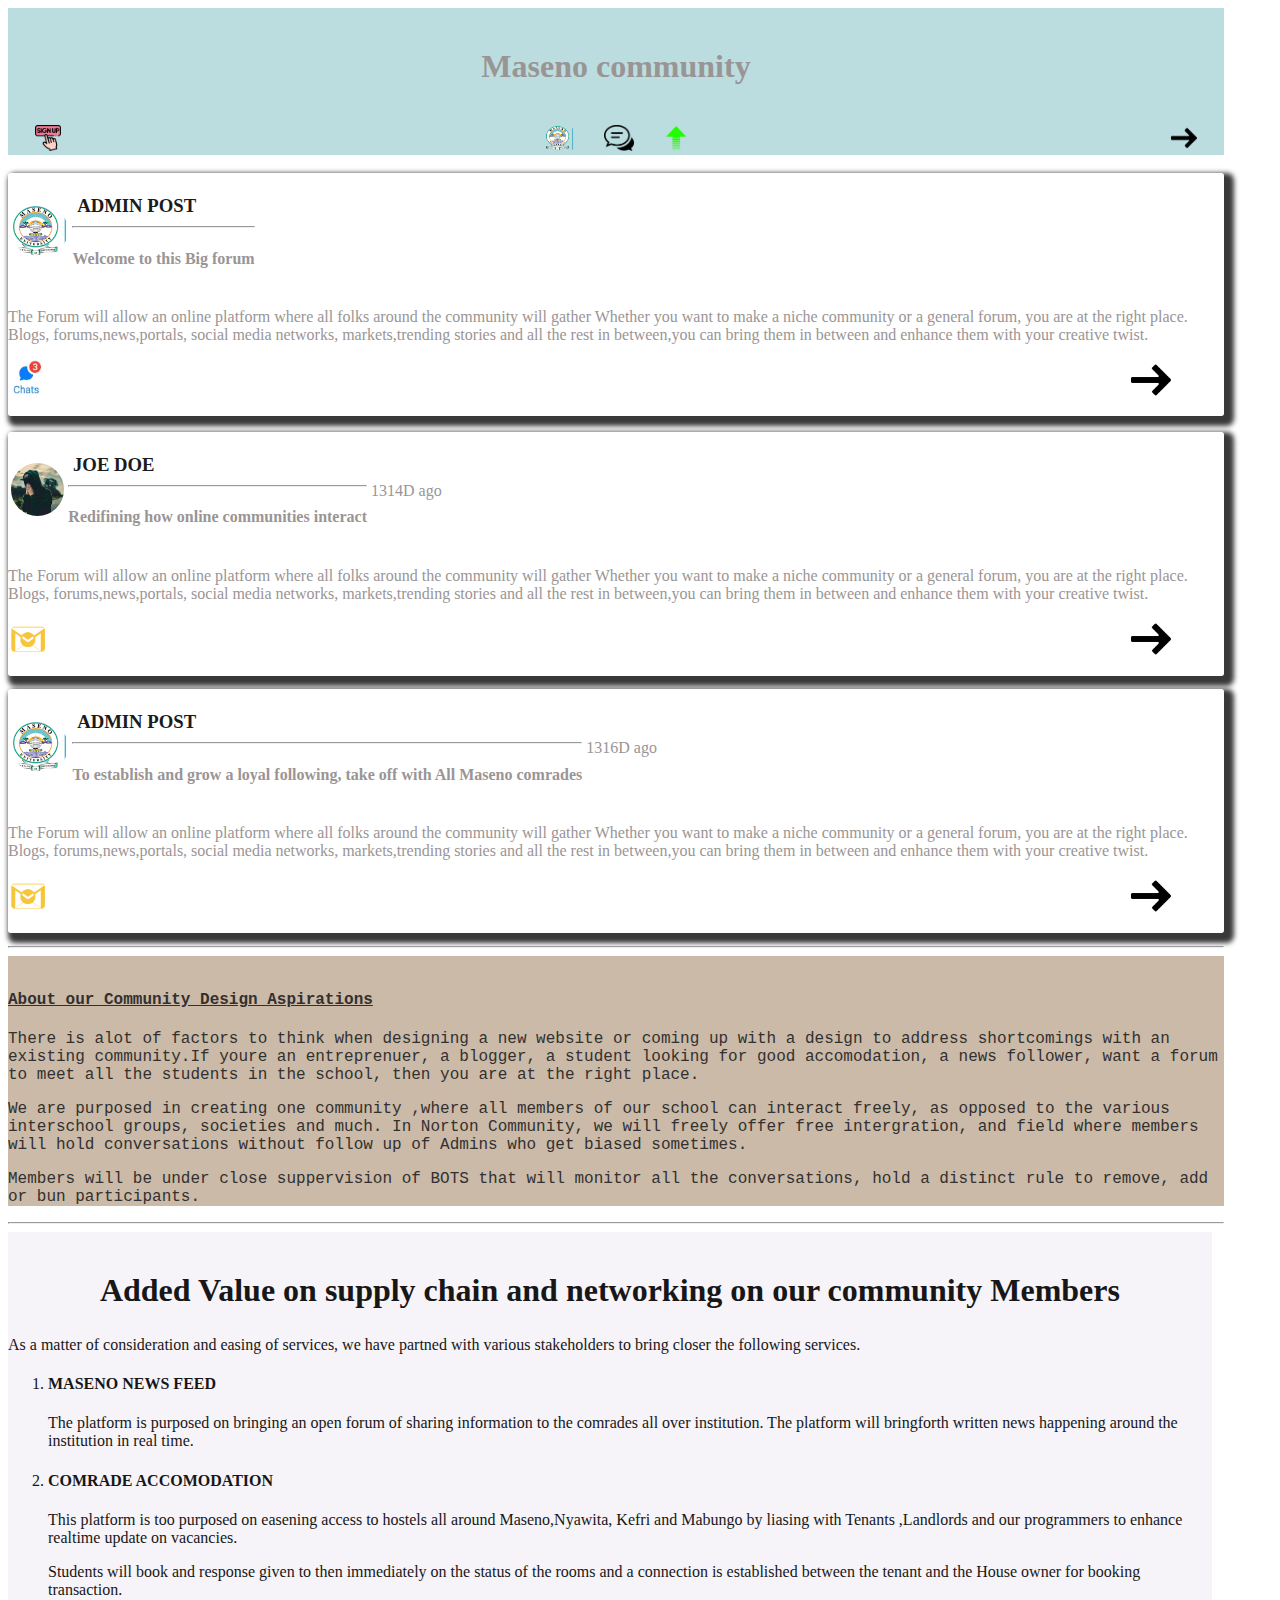
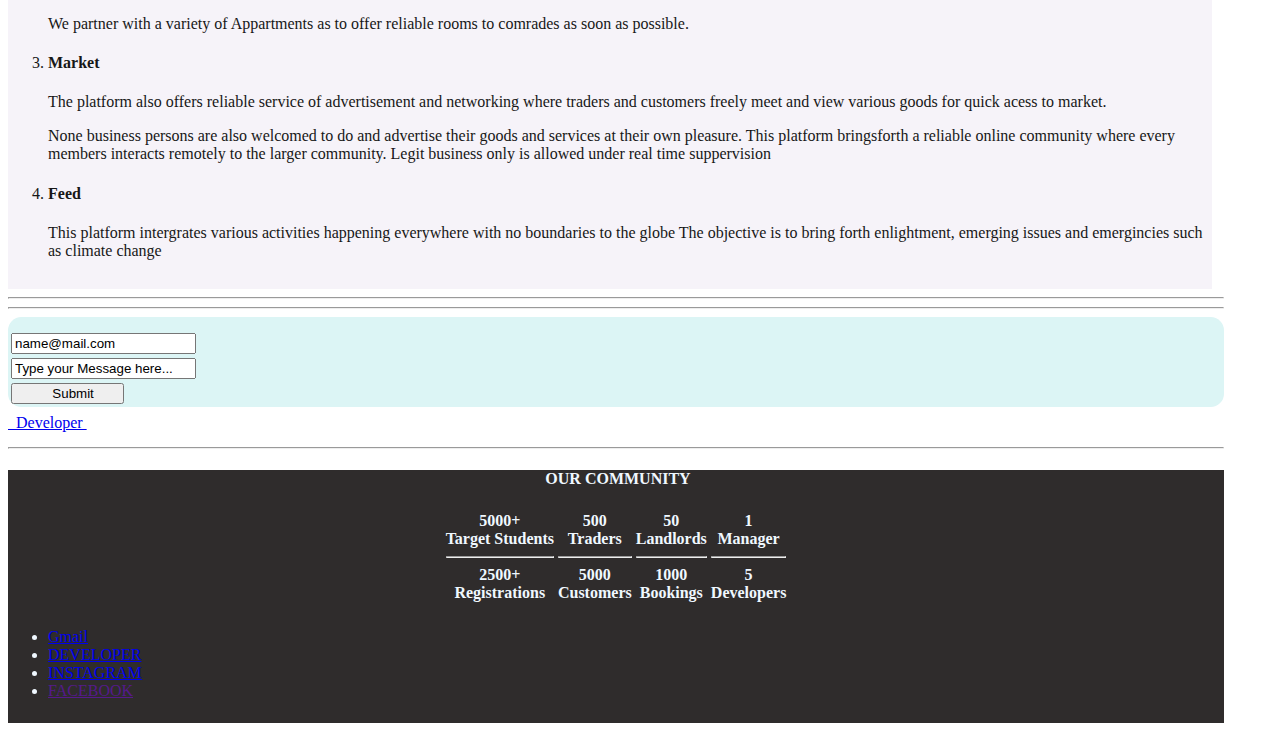
<file: index.html>
<!DOCTYPE html>
<html lang="en-KE">
<head>
  <meta charset="UTF-8">
  <meta http-equiv="X-UA-Compatible" content="IE=Edge">
  <meta name="viewport" content="width=device-width, initial-scale=1">
  <title>Home</title>
  <link rel="stylesheet" href="Index.css">
</head>
<body>
  <div class="heading">
<h2 align="center">Maseno community</h2>
  <div class="topmenus" align="center">
    <a href="Registration.html"><img src="333.png" class="topmenus" align="left"></a>
 <a href="home.html"><img src="2.jpg" class="topmenus" align="lef"></a>
 <a href="market.html"><img src="222.png" class="topmenus" align=""></a>
 <a href="Appartments.html"><img src="1updots.png" class="topmenus" align=""></a>
 <a href="feedback.html"><img src="11next.jpg" class="topmenus" align="right"></a>
    </div>
  </div><br>

<div class="container">
<p id="post" align="right"></p>
<table border="0"><tr><td>
<img src="2.jpg"class="dp"></td><td>
  <h3>&nbsp;ADMIN POST <Hr><h4>Welcome to this Big forum</h4></h3></td><td> 
   <script>
      var countDownDate = new Date("Dec 18, 2022 18:25:25").getTime();
      var x = setInterval(function() {
        var now = new Date().getTime();
        var distance = now - countDownDate;
        var days = Math.floor(distance / (1000 * 60 * 60 * 24));
        var hours = Math.floor((distance % (1000 * 60 * 60 * 24)) / (1000 * 60 * 60));
        var minutes = Math.floor((distance % (1000 * 60 * 60)) / (1000 * 60));
        var seconds = Math.floor((distance % (1000 * 60)) / 1000);
        if (days<1) {
          if (hours<1) {
              if (minutes<1) {
                  document.getElementById("post").innerHTML =seconds+ "s "+ "Ago";
              } else {
              document.getElementById("post").innerHTML=minutes +"m " + seconds+ "s "+ "Ago";
         } } else {
          document.getElementById("post").innerHTML =hours + "H " 
          + minutes +"m " + seconds+ "s "+ "Ago";
          }
        } else {
        document.getElementById("post").innerHTML = days + "D " + hours + "H " 
          + minutes +"m " + seconds+ "s "+ "Ago";
        }
        }, 1000);
      </script><br></td></tr></table>
<p>The Forum will allow an online platform where all folks around the community will gather
  Whether you want to make a niche community or a general forum, you are at the right place.
Blogs, forums,news,portals, social media networks, markets,trending stories and all the rest 
in between,you can bring them in between and enhance them with your creative twist.
</p><div class="controls">
<img src="10.jpg" class="footer">
<img src="11next.jpg" class="footer" align="right" ></div>
</div>

<div class="container">
  <p id="post1" align="right"></p>
  <table border="0"><tr><td>
  <img src="00dp1.jpg"class="dp"></td><td>
    <h3>&nbsp;JOE DOE<Hr><h4>Redifining how online communities interact</h4></h3></td><td>
      <script>
        var countDownDate = new Date("Dec 17, 2022 18:21:25").getTime();
        var LastUpdated = document.lastModified;
        var now = new Date().getTime();
        var distance = now - countDownDate;
        var days = Math.floor(distance / (1000 * 60 * 60 * 24));
        var hours = Math.floor((distance % (1000 * 60 * 60 * 24)) / (1000 * 60 * 60));
        var minutes = Math.floor((distance % (1000 * 60 * 60)) / (1000 * 60));
        var seconds = Math.floor((distance % (1000 * 60)) / 1000);
        if (days<=0) {
          if (hours<=0) {
            if (minutes<=0) {
              document.writeln(seconds+"sec ago");
            } else {
              document.writeln(minutes+"mins ago");
            }
          } else {
            document.writeln(hours+"Hr ago");
          }
        } else {
          document.writeln(days+"D ago");
        }
     </script>
      <br></td></tr></table>
  <p>The Forum will allow an online platform where all folks around the community will gather
    Whether you want to make a niche community or a general forum, you are at the right place.
  Blogs, forums,news,portals, social media networks, markets,trending stories and all the rest 
  in between,you can bring them in between and enhance them with your creative twist.
  </p><div class="controls">
  <img src="11message.png" class="footer">
  <img src="11next.jpg" class="footer" align="right" ></div>
  </div>

<div class="container">
    <table border="0"><tr><td>
      <img src="2.jpg"class="dp"></td><td>
        <h3>&nbsp;ADMIN POST<Hr><h4>To establish and grow a loyal following, take off with All Maseno comrades</h4></h3></td><td>
          <script>
            var countDownDate = new Date("Dec 15, 2022 18:25:25").getTime();
            var now = new Date().getTime();
            var distance = now - countDownDate;
            var days = Math.floor(distance / (1000 * 60 * 60 * 24));
            var hours = Math.floor((distance % (1000 * 60 * 60 * 24)) / (1000 * 60 * 60));
            var minutes = Math.floor((distance % (1000 * 60 * 60)) / (1000 * 60));
            var seconds = Math.floor((distance % (1000 * 60)) / 1000);
            if (days<=0) {
              if (hours<=0) {
                if (minutes<=0) {
                  document.writeln(seconds+"sec ago");
                } else {
                  document.writeln(minutes+"mins ago");
                }
              } else {
                document.writeln(hours+"hr ago");
              }
            } else {
              document.writeln(days+"D ago");
            }
         </script>
          <br></td></tr></table>
  </h3>
<p>The Forum will allow an online platform where all folks around the community will gather
Whether you want to make a niche community or a general forum, you are at the right place.
Blogs, forums,news,portals, social media networks, markets,trending stories and all the rest 
in between,you can bring them in between and enhance them with your creative twist.
</p><div class="controls"><img src="11message.png" class="footer">
<img src="11next.jpg" class="footer" align="right" >
</div></div>


<hr><div class="message1">
<u><h4>About our Community Design Aspirations</h4></u><p>
There is alot of factors to think when designing a new website or coming up with a design 
to address shortcomings with an existing community.If youre an entreprenuer, a blogger, a student 
looking for good accomodation, a news follower, want a forum to meet all the students in the 
school, then you are at the right place.</p>
<p>
    We are purposed in creating one community ,where all members of our school can interact freely,
    as opposed to the various interschool groups, societies and much. In Norton Community, we will freely
    offer free intergration, and field where members will hold conversations without follow up 
    of Admins who get biased sometimes. 
</p>
<p>
    Members will be under close suppervision of BOTS that will monitor all the conversations,
    hold a distinct rule to remove, add or bun participants.
  </p></div><hr> 
<div class="news">
 <h2 align="center">Added Value on supply chain and networking on our community Members </h2>
   <p>
    As a matter of consideration and easing of services, we have partned with various stakeholders
  to bring closer the following services.
  <ol type="1">
    <li><h4>MASENO NEWS FEED</h4>
    <P>
      The platform is purposed on bringing an open forum of sharing information to the comrades
      all over institution. The platform will bringforth written news happening around the institution 
      in real time.
    </P>
    </li>
    <li>
      <h4>COMRADE ACCOMODATION</h4>
      <P>This platform is too purposed on easening access to hostels all around Maseno,Nyawita, Kefri and Mabungo
        by liasing with Tenants ,Landlords and our programmers to enhance realtime update on vacancies.
      </P>
      <p>
        Students will book and response given to then immediately on the status of the rooms and a connection is 
        established between the tenant and the House owner for booking transaction.
      </p>
      <p>
        We partner with a variety of Appartments as to offer reliable rooms to comrades as soon as possible.
      </p>
      <li>
        <h4>Market</h4>
        <p>The platform also offers reliable service of advertisement and networking where traders
          and customers freely meet and view various goods for quick acess to market.
        </p>
        <p>None business persons are also welcomed to do and advertise their goods and services
          at their own pleasure. This platform bringsforth a reliable online community where every
          members interacts remotely to the larger community. Legit business only is allowed under real time
          suppervision
        </p>
      </li>
    <li>
      <h4> Feed</h4>
      <p>This platform intergrates various activities happening everywhere with no boundaries to the globe
        The objective is to bring forth enlightment, emerging issues and emergincies such as climate change
      </p>
    </li>
</ol></div><HR>
    <hr>
<form class="feedback">
      <table>
        <tr>
          <th><input type="email" value="name@mail.com"></th>
        </tr>
        <tr>
          <th><input type="text" value="Type your Message here..."></th>
         </tr>
         <tr>
          <td><input type="submit" value="         Submit      "></td>
         </tr>
      </table>
      </form></div>
    <a href="#" class="social">&nbsp; Developer&nbsp;</a><hr>
<div class="About" align="center" >
<H4>&nbsp;OUR COMMUNITY</H4>
<table align="center">
  <tr>
    <th>5000+<br>Target Students<hr>2500+<br>Registrations</th>
    <th>500<br>Traders<hr>5000 <br> Customers</th>
    <th>50<br>Landlords<hr>1000<br>Bookings</th>
    <th>1<br>Manager<hr>5 <br> Developers</th>
  </tr></table>
<div class="social" align="Left"><ul>
  <li><a href="mailto:reunion@gmail.com">Gmail</a></li>
  <li><a href="#" >DEVELOPER</a></li>
  <li><a href="#" >INSTAGRAM</a></li>
  <li><a href="">FACEBOOK</a></li></ul>
</div></div>
</body>
</html>
</file>
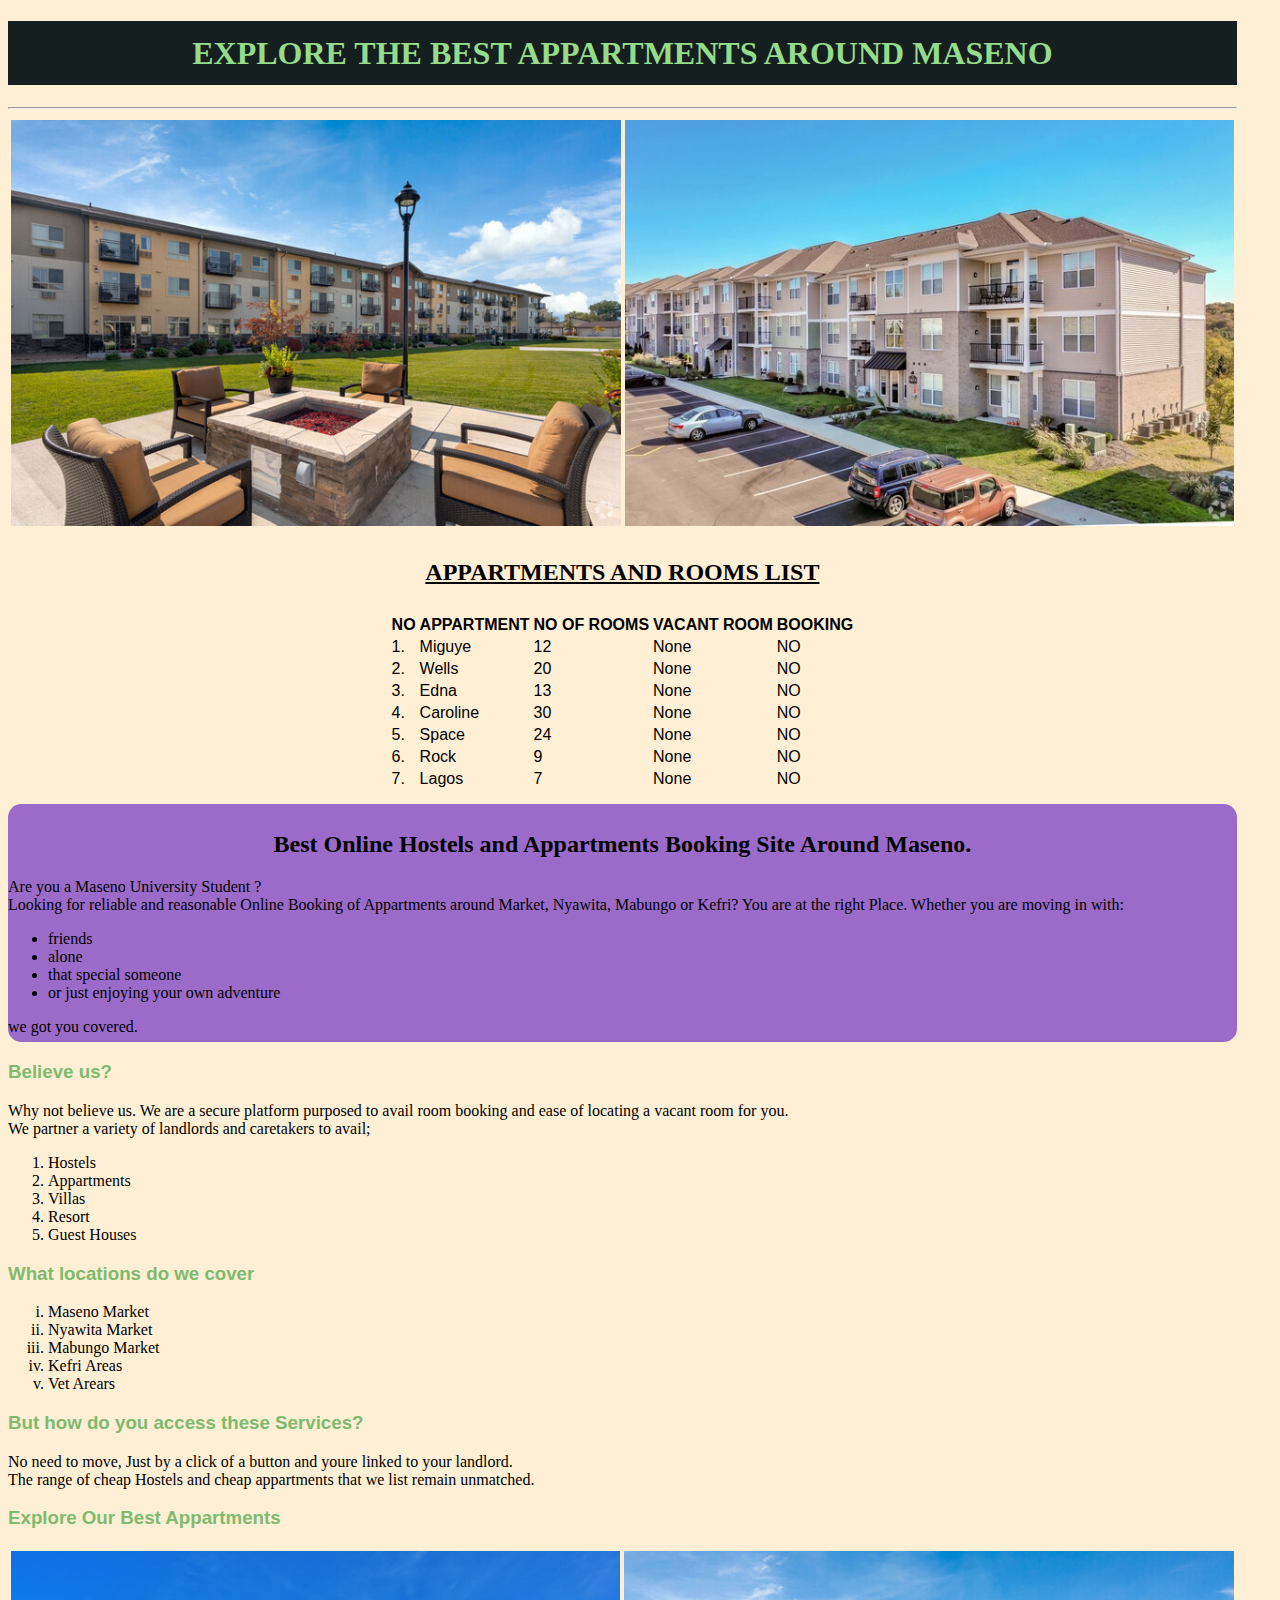
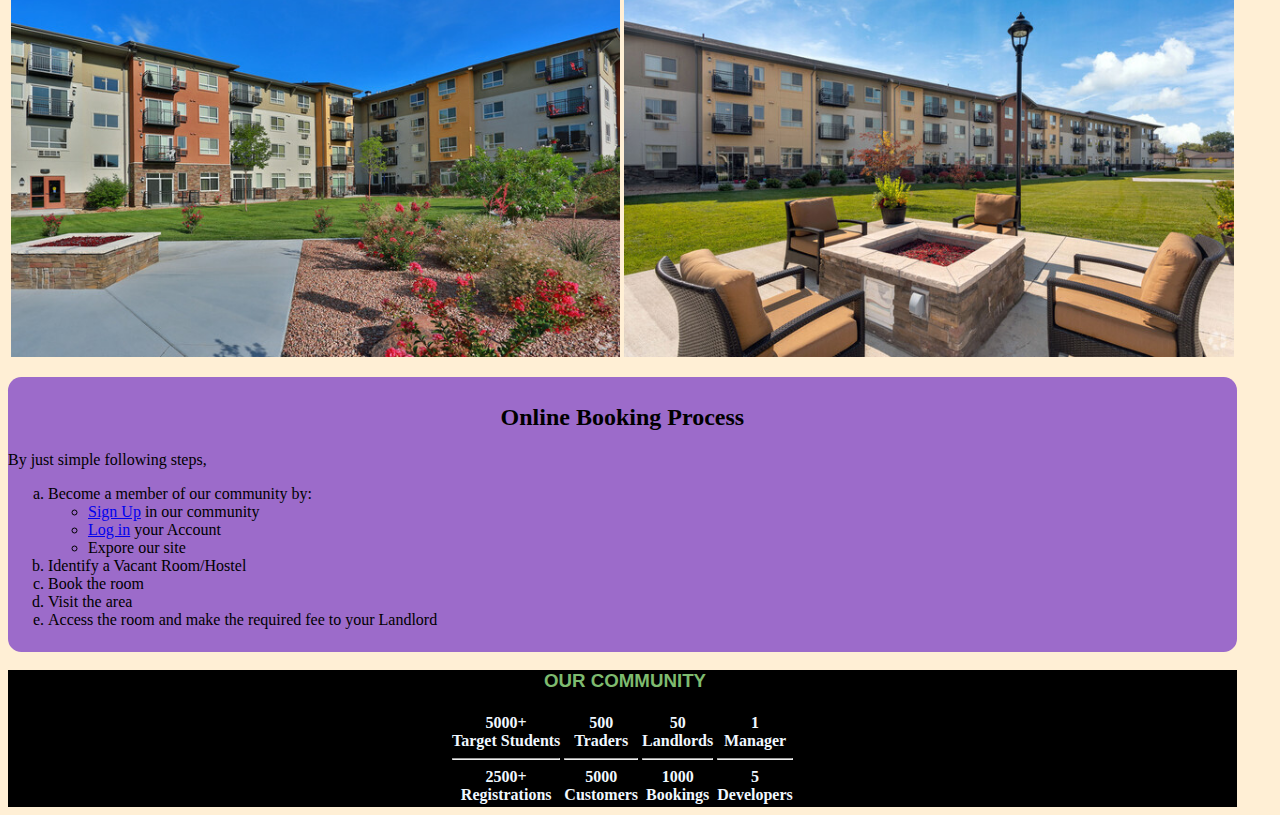
<file: Appartments.html>
<!DOCTYPE html>
<html lang="en-KE">
<head>
  <meta charset="UTF-8">
  <meta http-equiv="X-UA-Compatible" content="IE=Edge">
  <meta name="viewport" content="width=device-width, initial-scale=1">

  <title>Appartments</title>
  
  <!-- HTML -->
  

  <!-- Custom Styles -->
  <link rel="stylesheet" href="Appartments.css">
</head>
<style>
  @keyframes text{
0%{
  background-color:rgb(1, 17, 1);
  font-family: sans-serif;
  
}
50%{
  background-attachment: fixed;
  font-family: sans-serif;
  transform: scaleX(-0.5); 
  background-color: rgb(2, 2, 26);
}
}
</style>
<body>
    <h1 align="center">EXPLORE THE BEST APPARTMENTS AROUND MASENO</h1><hr>
    <table>
      <tr>
        <th><img src="3.jpg" class="img1"></th>
        <th><img src="4.jpg" class="img2"></th>
      </tr>
    </table>   
  <div class="table">
    <h2 align="center"><u>APPARTMENTS AND ROOMS LIST</u></h2></div>
<table border="0" align="center" class="table1">
    <tr>
    <th>NO</th>
    <th>APPARTMENT</th>
    <TH>NO OF ROOMS</TH>
    <th>VACANT ROOM</th>
    <th>BOOKING </th>
  </tr>
  <tr>
    <td>1. </td>
    <td>Miguye</td>
    <td>12 </td>
    <td>None</td>
    <td>NO</td>
  </tr>
  <tr>
    <td>2. </td>
    <td>Wells</td>
    <td>20 </td>
    <td>None</td>
    <td>NO</td>
  </tr>
  <tr>
    <td>3. </td>
    <td>Edna</td>
    <td>13 </td>
    <td>None</td>
    <td>NO</td>
  </tr>
  <tr>
    <td>4. </td>
    <td>Caroline</td>
    <td>30 </td>
    <td>None</td>
    <td>NO</td>
  </tr>
  <tr>
    <td>5. </td>
    <td>Space</td>
    <td>24 </td>
    <td>None</td>
    <td>NO</td>
  </tr>
  <tr>
    <td>6. </td>
    <td>Rock</td>
    <td>9 </td>
    <td>None</td>
    <td>NO</td>
  </tr>
  <tr>
    <td>7. </td>
    <td>Lagos</td>
    <td>7 </td>
    <td>None</td>
    <td>NO</td>
  </tr>
  </table>
    
   <div class="notices">
    <h2 align="center">Best Online Hostels and Appartments Booking Site Around Maseno.</h2>

    Are you a Maseno University Student ?<br>
   Looking for reliable and reasonable Online Booking of Appartments around Market, Nyawita, Mabungo or Kefri?
   You are at the right Place.
   Whether you are  moving in with:
   <ul type="dot">
    <li>friends</li>
    <li>alone</li>
    <li>that special someone</li>
    <li>or just enjoying your own adventure</li> </ul>
   we got you covered. </div>
   <h3>Believe us?</h3> 
   Why not believe us. We are a secure platform purposed to avail room booking and ease of 
   locating a vacant room for you.<br>
   We partner a variety of landlords and caretakers to avail;
   <ol type="1">
    <li>Hostels</li>
    <li>Appartments</li>
    <li>Villas</li>
    <li>Resort</li>
    <li>Guest Houses</li> </ol>
   <h3>What locations do we cover </h3>
        <ol type="i">
            <li>Maseno Market</li>
            <li>Nyawita Market</li>
            <li>Mabungo Market</li>
            <li>Kefri Areas</li>
            <li>Vet Arears</li>
        </ol>
   <h3>But how do you access these Services?</h3>
    No need to move, Just by a click of a button and youre linked to your landlord.<br>
   The range of cheap Hostels and cheap appartments that we list remain unmatched.
   <h3>Explore Our Best Appartments</h3>
   <table>
    <tr>
      <th><img src="6.jpg" class="img1"></th>
      <th><img src="3.jpg" class="img2"></th>
    </tr>
  </table>    
 <div class="notices">
   <h2 align="center">Online Booking Process</h2>
   By just simple following steps,
   <ol type="a">
    <li>Become a member of our community by:</li>
    <ul type="disk">
        <li><a href="Registration.html" target="Center">Sign Up</a>&nbsp;in our community</li>
        <li><a href="login.html" target="Center">Log in</a> your Account</li>
        <LI>Expore our site</LI>
    </ul>
    <li>Identify a Vacant Room/Hostel</li>
    <li>Book the room</li>
    <li>Visit the area</li>
    <li>Access the room and make the required fee to your Landlord</li>
   </ol></div>
  </form>
</li>
  <div class="About" align="center" >
    <H3>&nbsp;OUR COMMUNITY</H3>
    <table align="center">
      <tr>
        <th>5000+<br>Target Students<hr>2500+<br>Registrations</th>
        <th>500<br>Traders<hr>5000 <br> Customers</th>
        <th>50<br>Landlords<hr>1000<br>Bookings</th>
        <th>1<br>Manager<hr>5 <br> Developers</th>
      </tr>
    </table>
    </div>
</body>
</html>
</file>
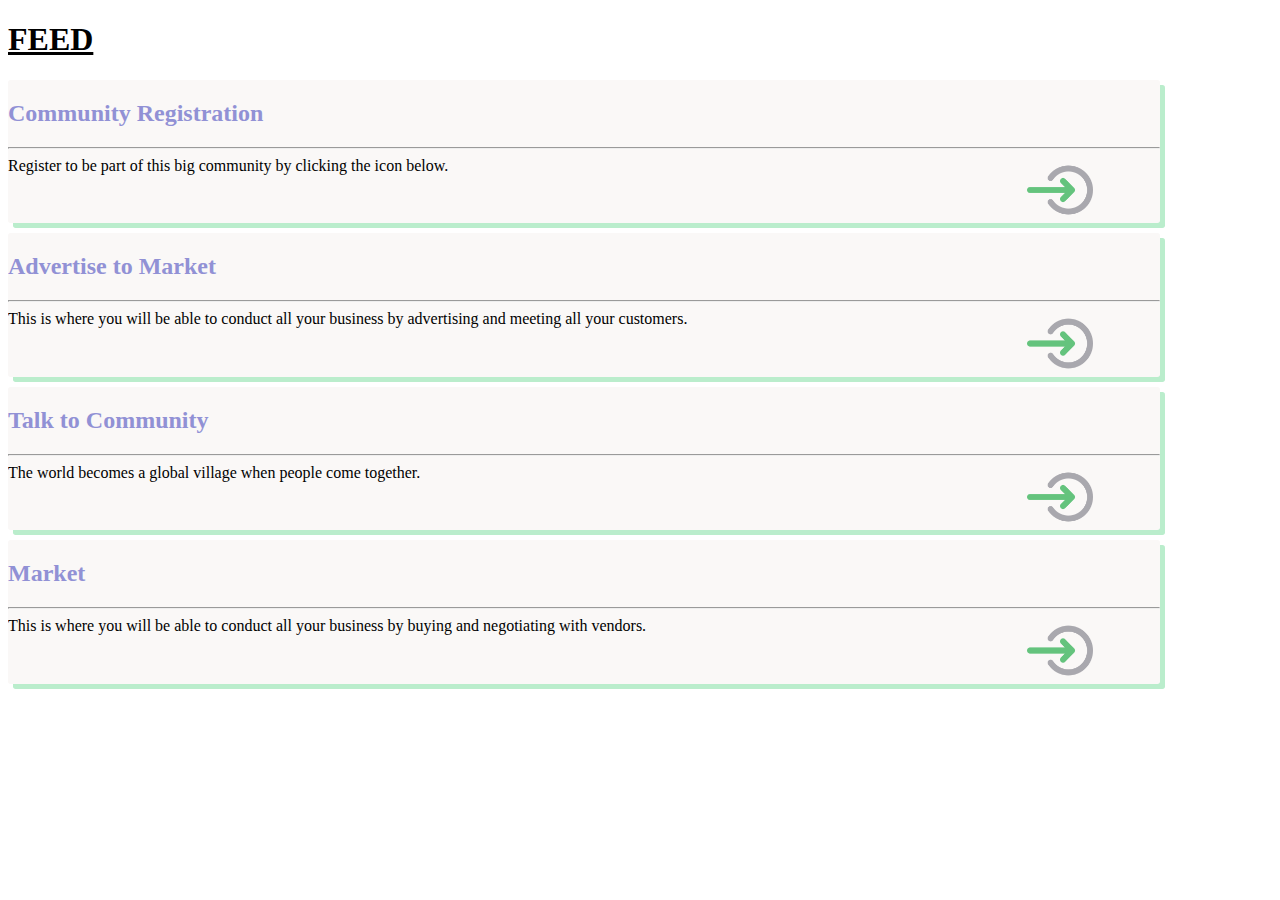
<file: feedback.html>
<!DOCTYPE html>
<html lang="en-KE">
<head>
  <meta charset="UTF-8">
  <meta http-equiv="X-UA-Compatible" content="IE=Edge">
  <meta name="viewport" content="width=device-width, initial-scale=1">

  <title>Home</title>
  
  <!-- HTML -->
  

  <!-- Custom Styles -->
  <link rel="stylesheet" href="feedback.css">
</head>
<body>
    <U><h1>FEED</h1></U>
    <div class="registration">
        <h2>Community Registration</h2><hr>
        Register to be part of this big community
        by clicking the icon below.
        <a href="Registration.html">
            <img src="111s.png" class="signup"align="right"></a>
    </div>
    <div class="registration">
        <h2>Advertise to Market</h2><hr>
        This is where you will be able to conduct 
        all your business by advertising and meeting all your customers.
        <a href="https://wa.me/254112089595">
            <img src="111s.png" class="signup" align="right"></a>
    </div>
    <div class="registration">
        <h2>Talk to Community</h2><hr>
        The world becomes a global village when people come together.
        <a href="https://wa.me/254112089595">
            <img src="111s.png" class="signup" align="right"></a>
    </div>
    <div class="registration">
        <h2>Market</h2><hr>
        This is where you will be able to conduct 
        all your business by buying and negotiating with vendors.
        <a href="market.html">
            <img src="111s.png" class="signup" align="right"></a>
    </div>
</body>
</file>
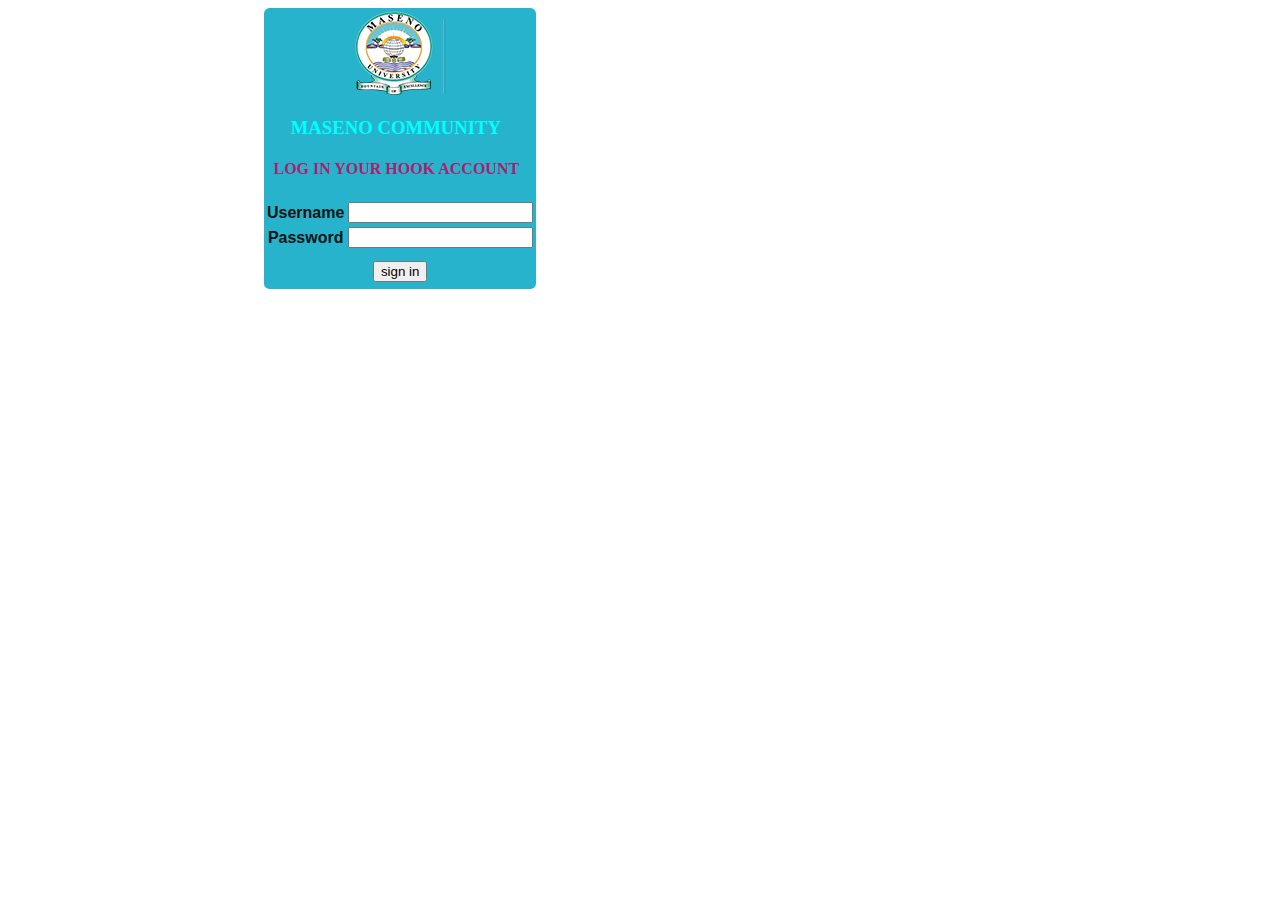
<file: login.html>
<!DOCTYPE html>
<html lang="en-KE">
<head>
  <meta charset="UTF-8">
  <meta http-equiv="X-UA-Compatible" content="IE=Edge">
  <meta name="viewport" content="width=device-width, initial-scale=1">
  <title>Form</title>
  <link rel="stylesheet" href="login.css">
</head>

<body>
  <style>
    @keyframes text{
  0%{
    background-color:rgb(15, 196, 33);
    font-family: sans-serif;
    margin-left: 90%;  
  }
  30%{
    font-family:sans-serif;
    color: rgb(185, 197, 16);
    margin-right: 30%; 
    background-color: red;
  }
  60%{
    font-family:sans-serif;
    margin-right: 10%; 
    background-color: rgb(58, 14, 216);
  }
}
</style>
  <form>
    <img src="2.jpg">
    <h3 align="center"> MASENO COMMUNITY &nbsp;</h3>
    <h4 align="center"> LOG IN YOUR HOOK ACCOUNT &nbsp;</h4>
    <div class="logs">
      <table border="0">
        <tr>
          <TH>Username</TH>
          <TD><input type="text" name="fname" maxlength="5" size="20"></TD>
        </tr>
        <tr>
          <th>Password</th>
          <td><input type="text" name="mName" maxlength="5" size="20"></td>
        </tr>
      </table>
    <div class="submit">  
    <input type="submit" value="sign in"> </div>
  </form>
</body>
</html>
</file>
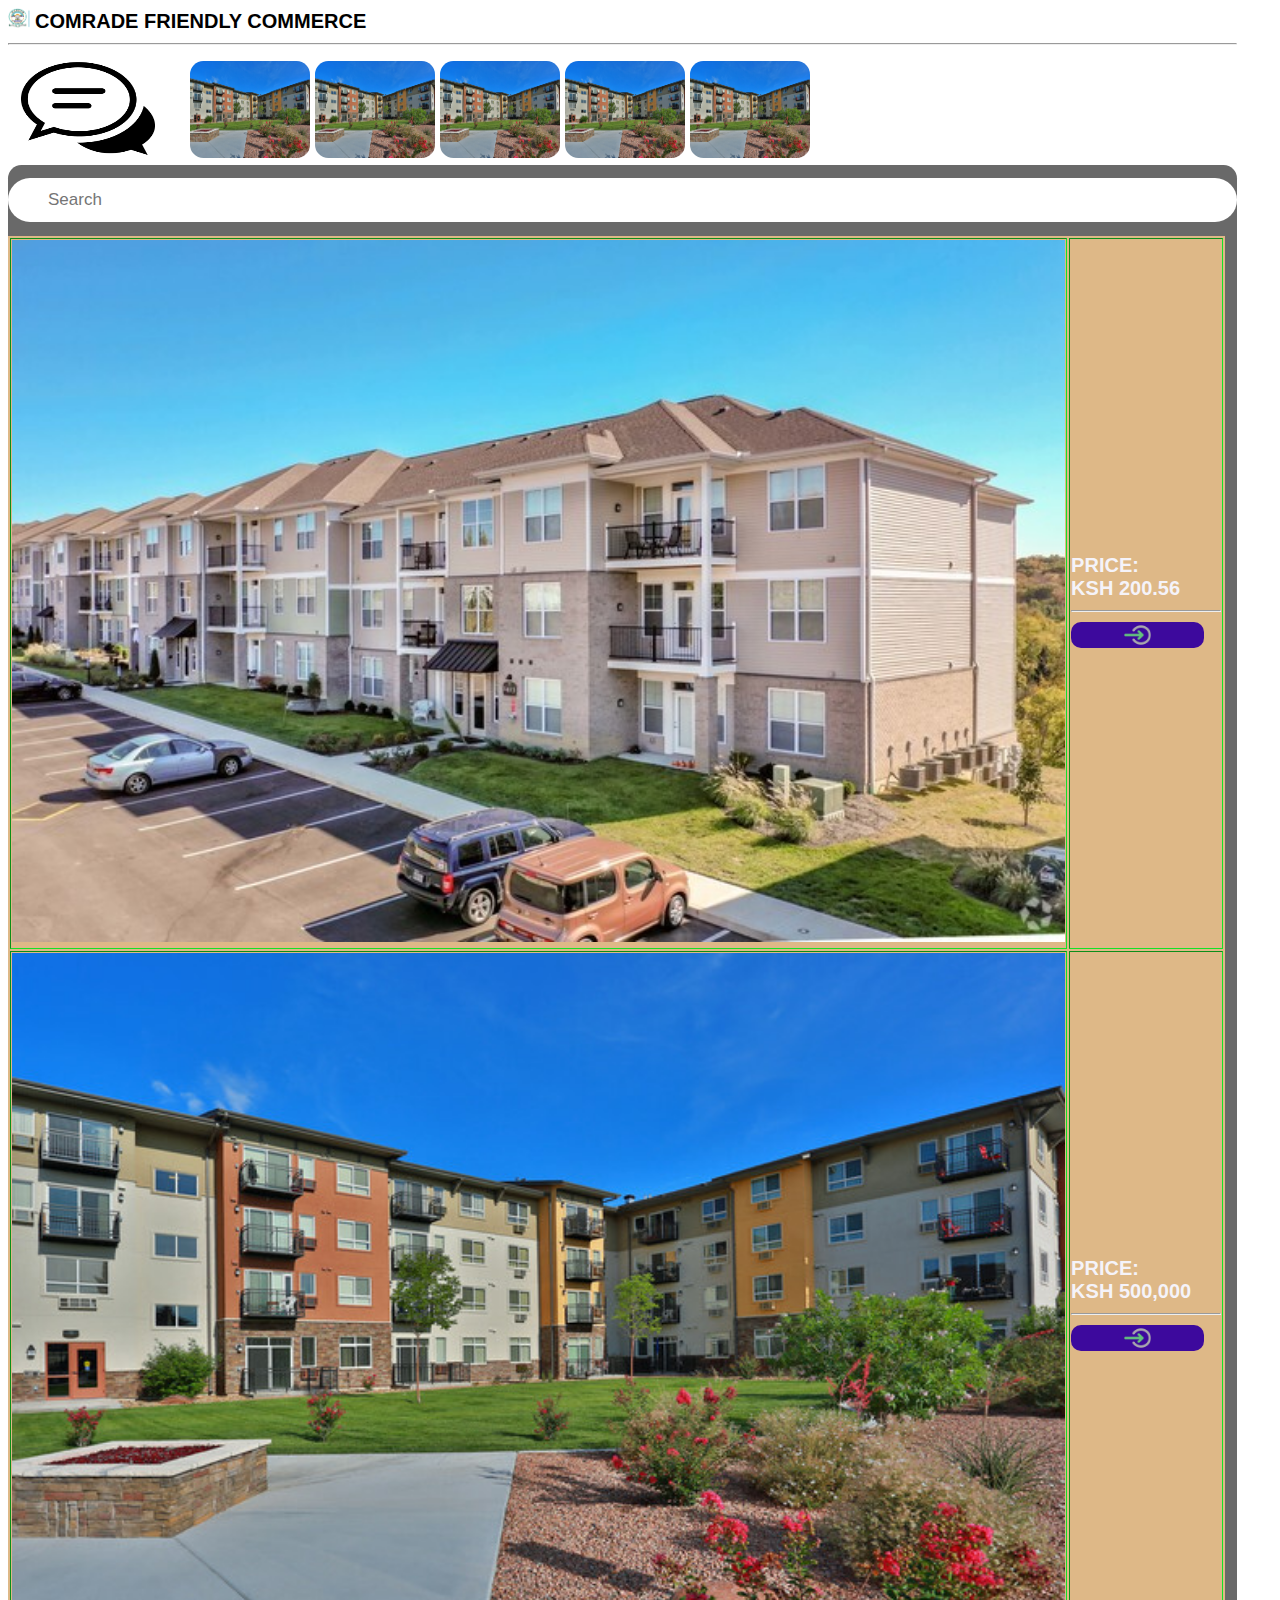
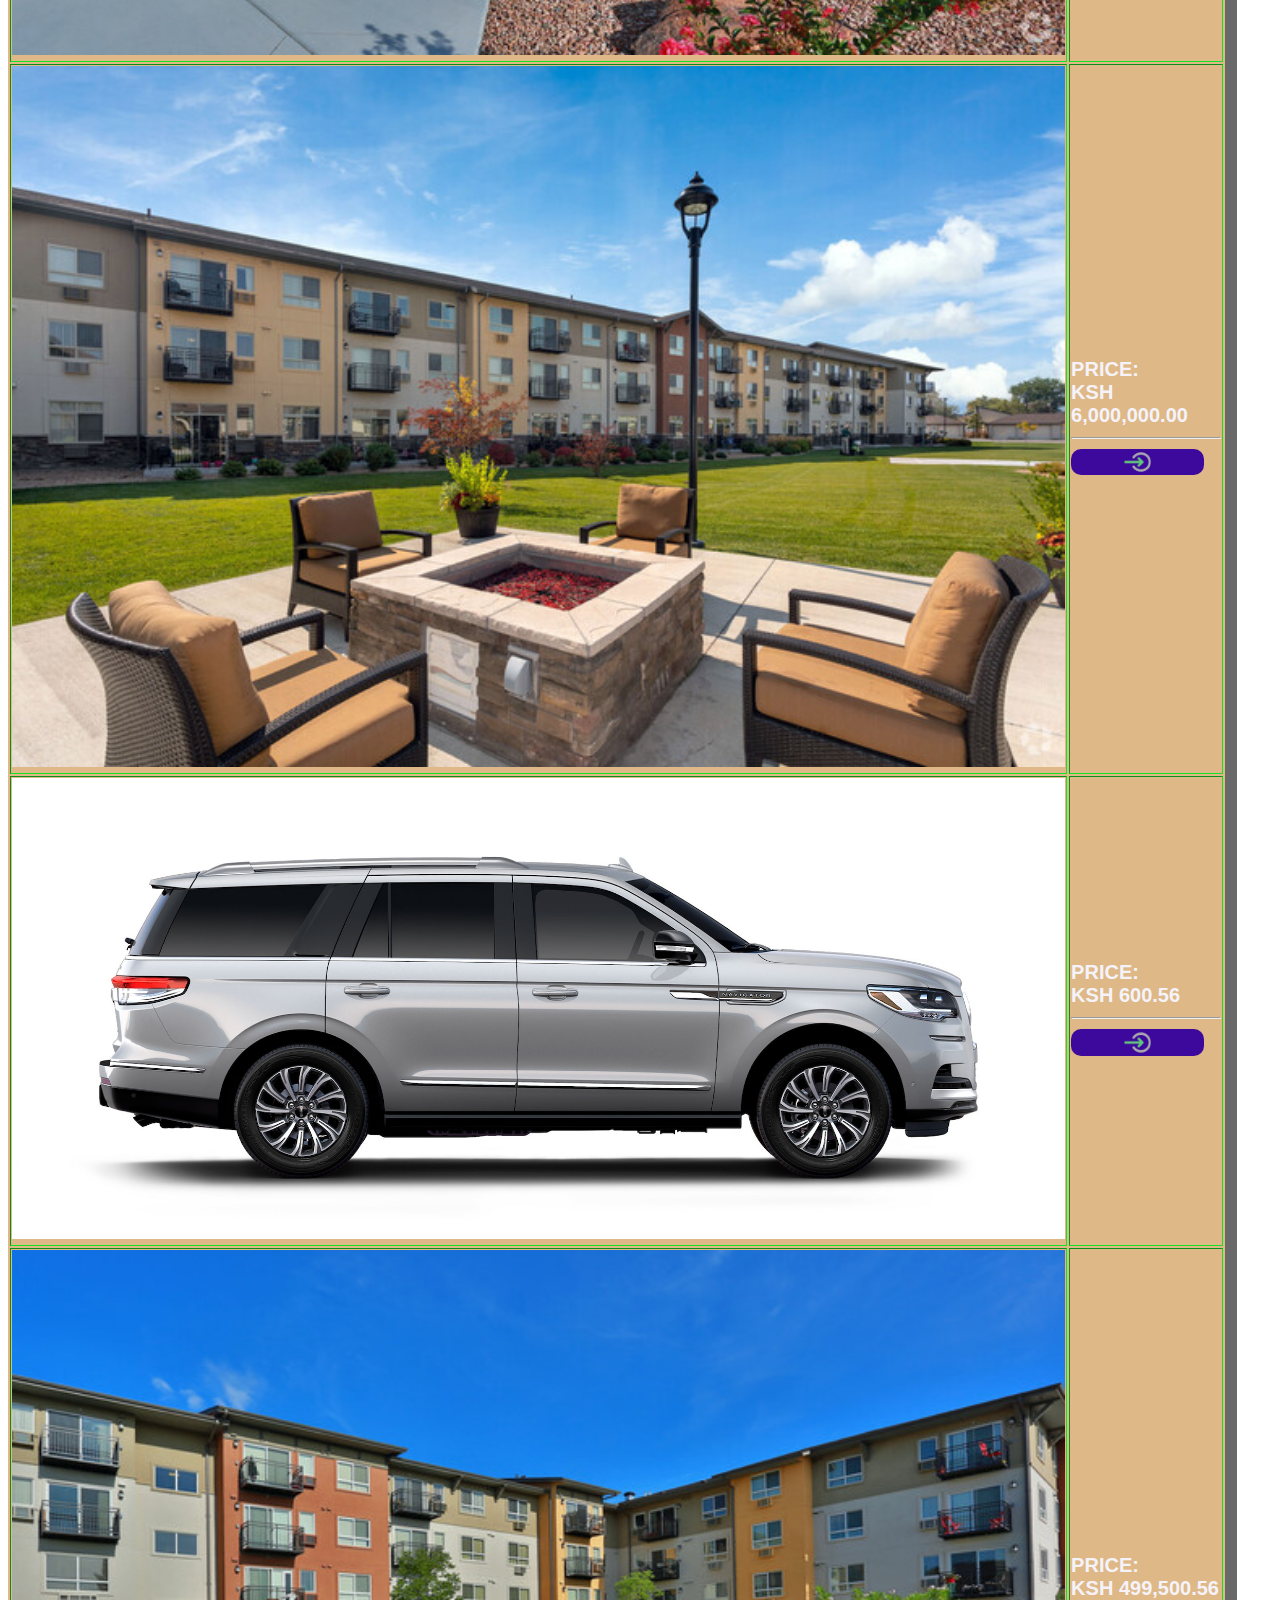
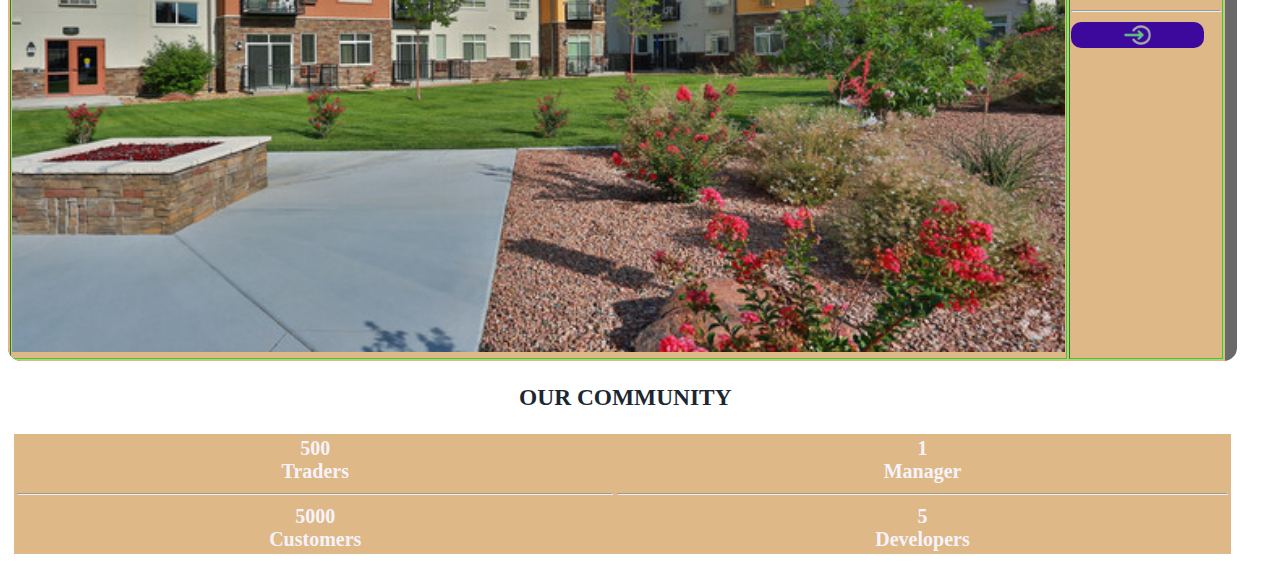
<file: market.html>
<!DOCTYPE html>
<html lang="en">

<head>
  <meta charset="UTF-8">
  <meta http-equiv="X-UA-Compatible" content="IE=Edge">
  <meta name="viewport" content="width=device-width, initial-scale=1">

  <title>Market</title>

  <!-- HTML -->


  <!-- Custom Styles -->
  <link rel="stylesheet" href="market.css">
</head>

<body>
  <div class="header" align="">
    <img class="logo" src="2.jpg" alt="">
    COMRADE FRIENDLY COMMERCE 
    <div class="lastupdated">
      </div>
    <HR>
  </div>
<div id="updates">
  <style>
      @keyframes text{
    0%{
      
      font-family: sans-serif;
      margin-top: 100%;
      
    }
    50%{
      background-attachment: fixed;
      font-family: sans-serif;
      color: rgb(122, 197, 16);
    }
  }
  </style>
  <a href="login.html">
    <input  type="image"src="222.png" name="search" class="Chat" placeholder="Search">
</a> &nbsp;&nbsp;&nbsp;
  <img class="new" src="6.jpg" alt="">
  <p class="newinfor">&nbsp;</p> 
  <img class="new" src="6.jpg" alt="">
  <p class="newinfor">&nbsp;</p>
  <img class="new" src="6.jpg"alt="">
  <p class="newinfor">&nbsp;</p>
  </th><img class="new" src="6.jpg" alt="">
  <p class="newinfor">&nbsp;</p>
  <img class="new" src="6.jpg" alt="">
   <p class="newinfor">&nbsp;</p> 
</div>
<div class="marketlist">
  <a href="Marketsearch.html">
    <input  type="search" name="search" class="search" placeholder="Search">
</a>
<div class="intro">   
 
</div>

 <table border="1">
  <tr>
    <td>
      <img class="cell" src="4.jpg" alt="">
      <td>
<p id="demo"></p>
<script>
var countDownDate = new Date("Dec 11, 2022 15:37:25").getTime();
var x = setInterval(function() {
  var now = new Date().getTime();
  var distance = countDownDate - now;
  var days = Math.floor(distance / (1000 * 60 * 60 * 24));
  var hours = Math.floor((distance % (1000 * 60 * 60 * 24)) / (1000 * 60 * 60));
  var minutes = Math.floor((distance % (1000 * 60 * 60)) / (1000 * 60));
  var seconds = Math.floor((distance % (1000 * 60)) / 1000);
  document.getElementById("demo").innerHTML ="Offer !!<br>"+ days + "d " + hours + "h "
  + minutes + "m " + seconds + "s ";
  if (distance <= 0) {
    clearInterval(x);
    document.getElementById("demo").innerHTML = "";
  }}, 1000);
</script>
        
        PRICE:<BR>KSH 200.56<hr><a href="https://wa.me/254112089595">
        <img src="111s.png" class="signup"></a></td>
    </td>
  </tr>
  <tr>
    <td>
      <img class="cell" src="6.jpg" alt="">
    </td>
    <td>PRICE:<BR>KSH 500,000<hr><a href="https://wa.me/254112089595">
      <img src="111s.png" class="signup"></a></td>
  </tr>
  <tr>
    <td>
      <img class="cell" src="3.jpg" alt="">
    </td>
    <td>PRICE:<BR>KSH 6,000,000.00<hr><a href="https://wa.me/254112089595">
      <img src="111s.png" class="signup"></a></td>
  </tr>
  <tr>
    <td>
      <img class="cell" src="1.jpg" alt="">
    </td>
    <td>PRICE:<BR>KSH 600.56<hr><a href="https://wa.me/254112089595">
      <img src="111s.png" class="signup"></a></td>
  </tr>
  <tr>
    <td>
      <img class="cell" src="6.jpg" alt="">
      <td>PRICE:<BR>KSH 499,500.56<hr><a href="https://wa.me/254112089595">
        <img src="111s.png" class="signup"></a></td>
    </td>
  </tr>
    </table>
</div>
<div class="About" align="center" >
  <H3>&nbsp;OUR COMMUNITY</H3>
  <table align="center">
    <tr>
      <th>500<br>Traders<hr>5000 <br> Customers</th>
        <th>1<br>Manager<hr>5 <br> Developers</th>
    </tr>
  </table>
  </div>
</body>

</html>
</file>
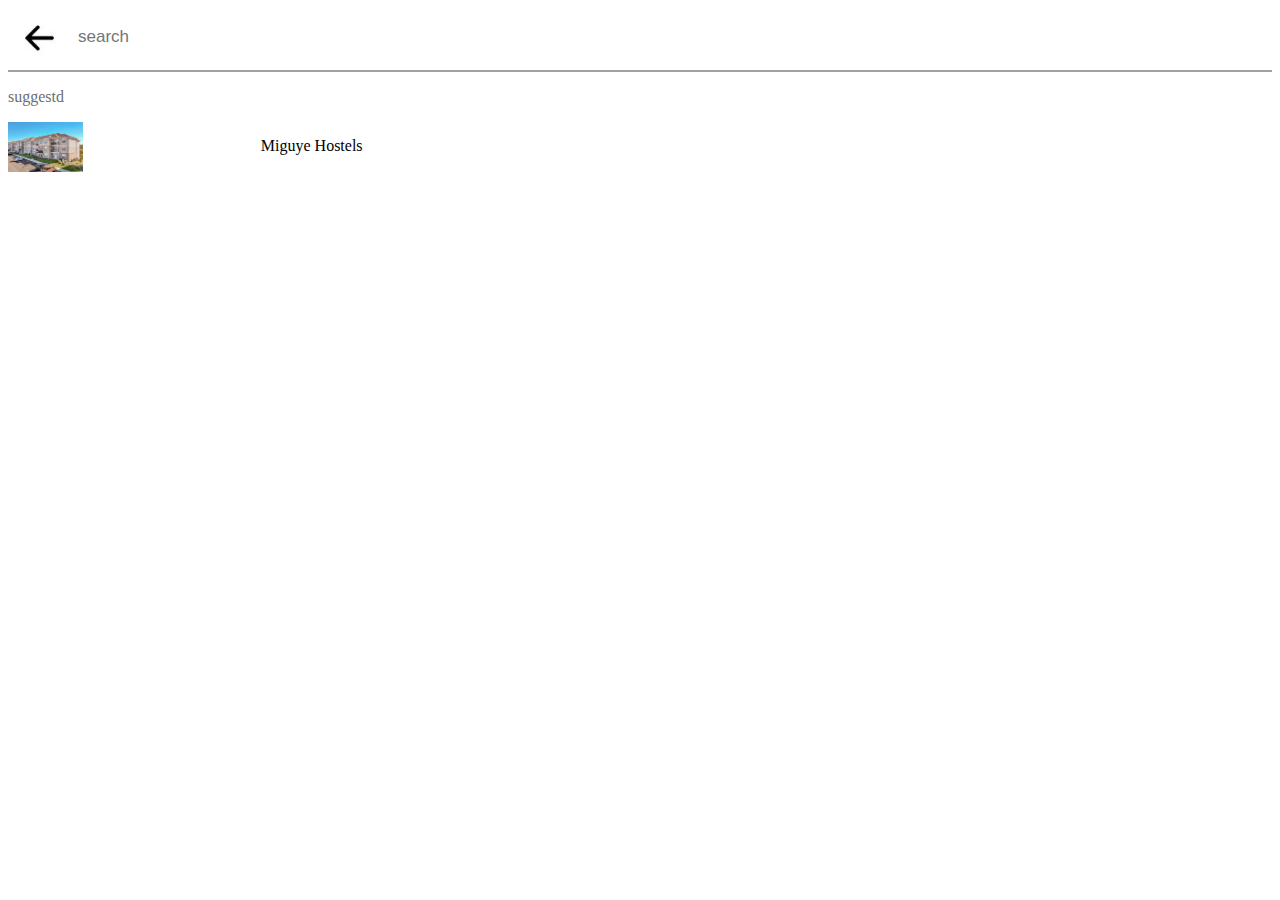
<file: Marketsearch.html>
<!DOCTYPE html>
<html lang="en">

<head>
  <meta charset="UTF-8">
  <meta http-equiv="X-UA-Compatible" content="IE=Edge">
  <meta name="viewport" content="width=device-width, initial-scale=1">

  <title>HTML</title>

  <!-- HTML -->


  <!-- Custom Styles -->
  <link rel="stylesheet" href="Marketsearch.css">
</head>
<body>

  <a class="link" href="market.html">
  <img class="rojo3" src="14.jpg" alt="">
  </a>
  <input type="search" class="search" placeholder="search">
<hr class="hr">
<p class="p"> suggestd</p>
<div>
    <img class="online1" src="4.jpg" alt="">
    <p class="smiya">Miguye Hostels</p>
  
  
</div>



</body>
</html>
</file>
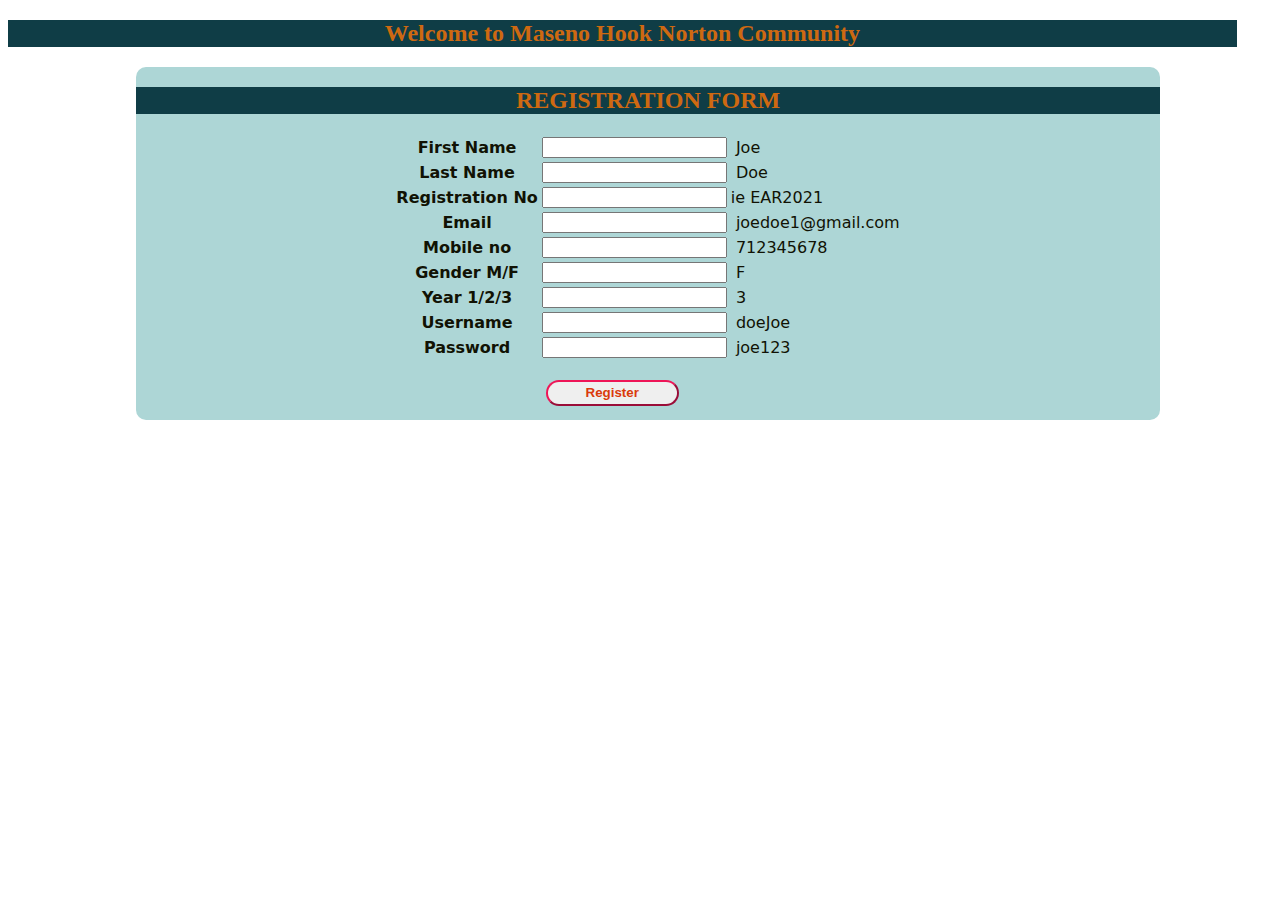
<file: Registration.html>
<!DOCTYPE html>
<html lang="en-KE">
<head>
  <meta charset="UTF-8">
  <meta http-equiv="X-UA-Compatible" content="IE=Edge">
  <meta name="viewport" content="width=device-width, initial-scale=1">

  <title>Registration</title>
  
  <!-- HTML -->
  

  <!-- Custom Styles -->
  <link rel="stylesheet" href="Registration.css">
</head>

<body>
  <style>
    @keyframes text{
  0%{
    background-color:white;
    font-family: sans-serif;
    margin-left: 90%;
    
    
  }
  50%{
    background-attachment: fixed;
    font-family: sans-serif;
    color: rgb(122, 197, 16);
    
    
  }
}
</style>
  <h2 align="center">Welcome to Maseno Hook Norton Community</h2>
  
  <div class="form">
  <form action="connect.php" method="post">
    <table align="center" >
      <h2 align="center">REGISTRATION FORM</h2>
      <tr>
        <TH>First Name</TH>
        <TD><input type="text" name="fname" id="fname"></TD>
        <td>&nbsp;Joe</td>
      </tr>
      <tr>
        <th>Last Name</th>
        <td><input type="text" name="lname" id="lname" ></td>
        <td>&nbsp;Doe</td>
      </tr>
      <tr>
        <th>Registration No</th>
        <td><input type="text" name="reg" id="reg"></td>
        <td>ie EAR2021</td>
       </tr>
       <tr>
        <th>Email</th>
        <td><input type="email" name="email" id="email">  </td>
        <td>&nbsp;joedoe1@gmail.com</td>
       </tr>
       <tr>
        <th>Mobile no</th>
        <td><input type="text" name="mobile" id="mobile"></td>
        <td>&nbsp;712345678</td>
       </tr>
       <tr>
        <th>Gender M/F</th>
        <td><input type="text" name="gender" id="gender"></td>
        <Td>&nbsp;F</Td>
       </tr>
       <tr>
        <th>Year 1/2/3</th>
        <td><input type="text" name="year" id="year"></td>
        <td>&nbsp;3</td>
       </tr>
       <tr>
        <th>Username</th>
        <td><input type="text" name="uname" id="uname"></td>
        <td>&nbsp;doeJoe</td>
       </tr>
       <tr>
        <th>Password</th>
        <td><input type="password" name="password" id="password"></td>
        <td>&nbsp;joe123</td>
       </tr>
    </table><br>
    <input type="submit" value="Register" id="submit" class="button1">&nbsp;
  </form>
</div>
</body>
</html>
</file>
<file: Index.css>
body{
    font-family: Cambria, Cochin, Georgia, Times, 'Times New Roman', serif;
    width: 95%;
    font-size: medium;
    color: rgb(154, 149, 149);
    

}
h1{
    font-size: x-large;
    font-weight: bold;
    font-family: georgia;
    animation: head 3s 1; 
}
h2{
    font-size: xx-large;
    font-weight: bold;
    font-family: georgia;
}
.container{
    background-color: white;
    box-shadow: 5px 5px 5px 5px rgb(58, 57, 57);
    margin-bottom: 10pt;
    border-radius: 2pt;
    height:auto;
    width: auto;
    padding-bottom: 10pt;
}

h3{
    color: rgb(28, 27, 27);
    font-family: times new roman;
}
.menu{
   position: absolute;
   background-attachment: fixed;
   width: 30pt;
   border-radius: 20px;
   margin-left: 87%;
}
.topmenus{
  height:20pt;
  position: inline-block;
  margin:10pt;
}
#post{
    color: rgb(243, 132, 132);
    font-family: 'Courier New', Courier, monospace;
    margin-right: 10pt;
    position: absolute;
    margin-left: 60%;
}
.dp{
    height:40pt;
    width: auto;
    border-radius: 50%;
    display: inline-block;
    position:top;
}
.footer{
    width: 30pt;
    height: auto;
    margin-right: 40pt;
}
.message1{
    background-color: rgb(202, 186, 167);
    color: rgb(51, 48, 48);
    width: auto;
    font-family:  'Courier New', Courier, monospace;;
    border-radius: pt;
    padding-top: 10pt;
    margin-bottom: 10pt;
    animation: text s 1; 
    
}
.feedback{
    background-color: rgb(220, 245, 245);
    width: 100%;
    border-radius: 10pt;
    padding-top: 10pt;
   
}
.lastupdated{
    color: brown;
    background-color: rgb(220, 245, 245);
    display: inline-bloc;
    overflow-x: hidden; 
    font-family:Geneva;
}
.subheader{
    background-color: rgb(62, 78, 66);
    padding-top: 10pt;
    padding-bottom: 1pt;
}
.heading{
    background-color: rgba(118, 187, 192, 0.493);
    font-family: Georgia, 'Times New Roman', Times, serif;
    padding-top: 10pt;
    padding-bottom: 3pt;
    font-weight: bold;
}
.news{
    background-color: rgb(246, 243, 249);
    border-radius: 0pt;
    color: rgb(23, 23, 23);
    width: 99%;
    padding-top: 10pt;
    padding-bottom: 10pt;
}
.About{
    background-color: rgb(47, 44, 44);
    color: aliceblue;
    font-family: Georgia, 'Times New Roman', Times, serif;
    width: 100%;
    animation: text 3s 1;
}
.social{
    padding-top: 5pt;
    display: flex;
    padding-bottom: 5pt;
    overflow-y: hidden;
    overflow-x: scroll;
}
</file>
<file: Appartments.css>
body{
    width: 96%;
    overflow-y: auto;
    overflow-x: auto;
    font-family:optima;
    background-color: papayawhip;

}
h1{
    color: rgb(148, 220, 138);
    font-weight: bold;
    font-family: times New Roman;
    background-color: rgb(22, 31, 31);
    padding-top: 10pt;
    padding-bottom: 10pt;
}
h3{
    font-weight: bold;
    font-family: sans-serif;
    color: rgb(126, 187, 111);
}
.img1{
    width: 100%;
    height: auto;
    animation: 4s text 1;
    }
.img2{
    width: 100%;
    animation: 5s text 1;
    height: auto;
}
.img3{
    width: 49%;
    height: auto;
    display: flex;
}
.img4{
    margin-top: -50%;
    width: 50%;
    height: auto;
    position: relative;
    margin-left: 50%; 
}  
.table{
width: 100%;
background-color: papayawhip;
padding-top: 5pt;
padding-bottom: 5pt;
}
.notices{
    background-color: rgb(156, 107, 202);
    padding-top: 5pt;
    padding-bottom: 5pt;
    border-radius: 10pt;
    margin-bottom: 10pt;
    margin-top: 10pt;
}
.table1{
    
    font-family: Arial, Helvetica, sans-serif;
    }
    .About{
        width: 100%;
        background-color: black;
        color: aliceblue;
        
    }
</file>
<file: feedback.css>
body {
    font-family: 'Lucida Sans', 'Lucida Sans Regular', 'Lucida Grande', 'Lucida Sans Unicode', Geneva, Verdana, sans-serif;
    width: 100%;
    background-color: white;
    font-family: cursive;
  }
  .registration{
    width: 90%;
    background-color: rgb(250, 248, 247);
    height: auto;
    margin-top: 10px;
    box-shadow: 5px 5px rgb(186, 237, 204);
    text-overflow: ellipsis;
    overflow-x: auto;
    border-radius: 2pt;
  }
  .signup{
    height: 50pt;
    margin-right: 50pt;
  }
  h2{
    color: rgb(145, 145, 213);
  }
</file>
<file: login.css>
body {

  width: 100%;
}
form{
  background-color: rgb(39, 179, 204);
  position: absolute;
  margin-left: 20%;
  margin-right: auto;
  padding: auto;
  display: block;
  margin-top: auto;
  border-radius: 2%; 
  animation: text 3s 1; 
}
.logs{
  color: rgb(4, 19, 19);
  font-family: sans-serif;
}
h3{
  color: aqua;
}
h4{
  color: rgb(170, 31, 112);
}
.submit{
   margin-left: 40%;
   border-radius: 100%;
   text-decoration-color: black;
   font-weight: bold;
   margin-bottom: 7px;
   margin-top: 10px;
    
  }
  img{
    display: block;
    margin-left: auto;
    margin-right:auto ;
  }
</file>
<file: market.css>
body {
    font-size: 15pt;
    font-family: Times, 'Times New Roman';
    width: 96%;
}
.logo{
  height:15pt;
}
.header{
  display: block;
  font-family: 'Gill Sans', Calibri, 'Trebuchet MS';
  font-family: sans-serif;
  font-weight: bold;
  height: auto;
  width: 100%;
  border-radius: 10pt;
  width: 100%;
}
.heading{
  position:relative;
  font-size: 30px;
  animation: text 3s 1;
  font-family: georgia;
  font-weight: bold;


}
.search{ 
  margin-top: 10pt;
  margin-bottom: 10pt;
  width: 100%;
  position: relative;
  padding: 12px;
  background-color:white;
  border-radius:30px;
  border:none;
  font-size: 17px;
  padding-left: 40px;
}

#updates{
  margin-top: 0px;
  overflow-y: hidden;
  overflow-x: scroll;
  display: flex;
  height: 110px;
  background-color: white;
  background-clip: border-box;
  
}
.Chat{
  width: 100pt;
  position: relative;
  margin-top: 5pt;
  margin-left: 10pt;
  margin-bottom: 5pt;
  height: 70pt;
}
.new{
  width: 90pt;
  height: auto;
  top:6px;
  position: relative;
  left:20px;
  border-radius: 10pt;
  margin-bottom: 10pt
}
.newinfo{
  font-size: 18px;
  position: relative;
  bottom: 20px;
  left: 120px;
  top:-100px;
}
/*top headers*/
.marketlist{

  position: relative;
  overflow-y: scroll;
  overflow-x: hidden;
  word-wrap: break-word;
  height: auto;
  background-color: dimgrey;
 width: 100%;
 font-family: sans-serif;
 color: black;
 font-weight: bold;
 animation: text 3s 0;
 border-radius: 10pt;
 
}
.signup{
  height: 20pt;
  padding-left: 40pt;
  padding-right: 40pt;
  background-color: rgb(61, 9, 157);
  border-radius: 10px;
}
.lastupdated{
  color: crimson;
  font-size: small;
  position: relative;
  padding-left: 60%;
  margin-top: px;

}

table{
  width: 99%; 
  background-color: burlywood;
  color: rgb(245, 243, 249);
  border: rgb(19, 226, 40);
  animation: 3s text 1;
}
.cell{
  width: 100%;
}
/*___________bottom____________*/
.sell{
  height: 30pt;
  padding-left: 40pt;
  padding-right: 40pt;
  background-color: rgb(194, 29, 10);
  border-radius: 10px;
  margin-left: 90%;
 display: inline;
}
.About{
  color: rgb(28, 39, 49);
  font-family: Georgia, 'Times New Roman', Times, serif;
  width: 100%;
  
}
</file>
<file: Marketsearch.css>
.rojo3{
  height: 40px;
  margin-top:10px;
  margin-left: 10px;
}
.search{
   width: 80%;
   padding: 12px;
   border:none;
   font-size: 17px;
   caret-color: blue;
   outline: none;
   padding-left: 20px;
   position: absolute;
   top: 15px;
   
   
  
}
.hr{
 position: relative;
 border: 1px solid #A2A2A2;
}
.p{
  color: #6E6E6E;
}
/*_____________div 1_______________*/
.online1{
  height: 50px;
  position: relative;
}
.smiya{
  position: relative;
  left:20%;
  top:-55px;
}
</file>
<file: Registration.css>
body {
 font-family: sans-serif;   
   background-color:white;
width: 96%;

}
h2{
  color: #ce6911;
  background-color: rgb(15, 61, 70);
  font-family: Georgia, 'Times New Roman', Times, serif;

}
.table{
 border: 0pt;
 
}
.form{
  color: rgb(17, 18, 4);
  position:absolute;
  font-family: system-ui, -apple-system,
   BlinkMacSystemFont, 'Segoe UI', Roboto,
  Oxygen, Ubuntu, Cantarell, 'Open Sans', 'Helvetica Neue', sans-serif;
  background-color: rgb(173, 214, 214);
  margin-left: 10%;
  margin-right: 10%;
  border-radius: 10px;
  width: 80%;
  overflow-y: scroll;
  overflow-x: scroll;
  animation: text 3s 1;
  
}
.button1{
  margin-left: 40%;
  border-radius: 10pt;
  border-color: rgb(238, 21, 87);
  margin-bottom: 10pt;
  font-weight: bold;
  color: rgb(218, 59, 11);
  height: 20pt;
  width: 100pt;
}
</file>
